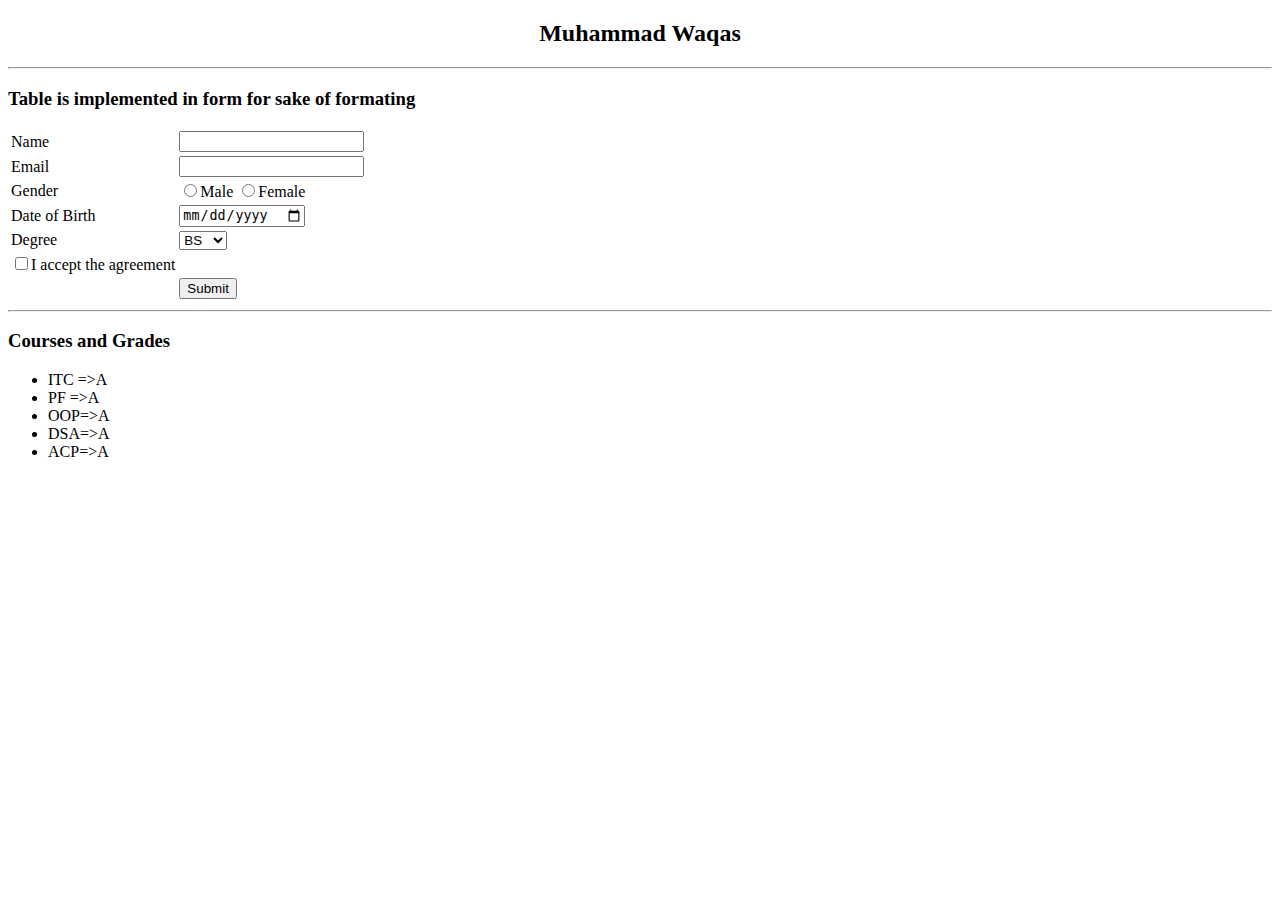
<file: task/tasks/task1.html>
<!-- Task 1 -->
<!-- CSS not allowed,just HTML -->

<!DOCTYPE html>
<html lang="en">

<head>
  <title>3476-FBAS/BSSE/F17'A</title>
</head>

<body>
    <!-- center is depricated but css is not allowed in this task so using it to center -->
  <center>
    <h2>Muhammad Waqas</h2>
  </center>

  <hr>
  <!-- Implementation of table -->
  <!-- Implementation of form -->
  <h3>Table is implemented in form for sake of formating</h3>
  <form action="">
    <table>
      <tr>
        <td>Name</td>
        <td><input type="text"></td>
      </tr>
      <tr>
        <td>Email</td>
        <td><input type="email"></td>
      </tr>
      <tr>
        <td>Gender</td>
        <td>
          <input type="radio" name="gender" value="male">Male
          <input type="radio" name="gender" value="female">Female
        </td>
      </tr>
      <tr>
        <td>Date of Birth</td>
        <td><input type="date"></td>
      </tr>
      <tr>
        <td>Degree</td>
        <td>
          <select name="degree">
            <option value="BS">BS</option>
            <option value="MS">MS</option>
            <option value="PhD">PhD</option>
          </select>
        </td>
      </tr>
      <tr>
        <td><input type="checkbox" name="agreement">I accept the agreement</td>
      </tr>

      <tr>
        <td></td>
        <td><input type="submit" value="Submit"></td>
      </tr>

    </table>
  </form>

  <hr>
  <!-- List -->
  <h3>Courses and Grades</h3>
  <ul>
    <li>ITC =>A</li>
    <li>PF =>A</li>
    <li>OOP=>A</li>
    <li>DSA=>A</li>
    <li>ACP=>A</li>
  </ul>
</body>

</html>
</file>
